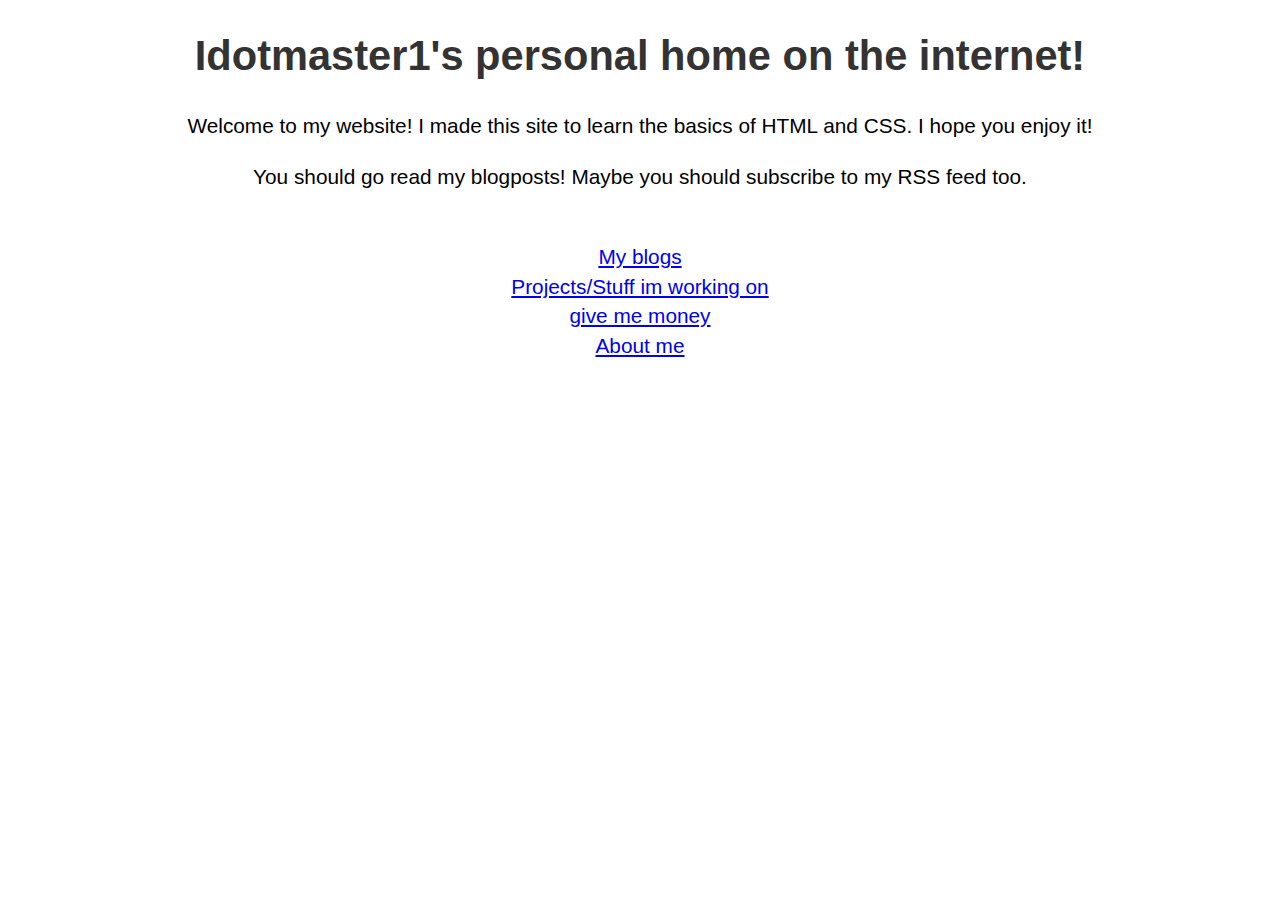
<file: index.html>
<!DOCTYPE html>
<html lang="en">

<head>
    <meta charset="UTF-8">
    <meta http-equiv="X-UA-Compatible" content="IE=edge">
    <meta name="viewport" content="width=device-width, initial-scale=1.0">
    <title>Home | IdotMaster1</title>

        <title>Idotmaster1</title>

    <link rel="stylesheet" href="/ratio.css">
</head>
<body>
    <center>
        <h1>Idotmaster1's personal home on the internet!</h1>
        <body>Welcome to my website! I made this site to learn the basics of HTML and CSS. I hope you enjoy it!</body>
        <p>You should go read my blogposts! Maybe you should subscribe to my RSS feed too.</p>
        <br>
        <a href="/blogs/"> My blogs </a>    
        <br>
        <a href="/projects/"> Projects/Stuff im working on </a>    
        <br>
        <a href="/donate/"> give me money </a>    
        <br>
        <a href="/about-me/"> About me </a>    
    </center>
</body>
</file>
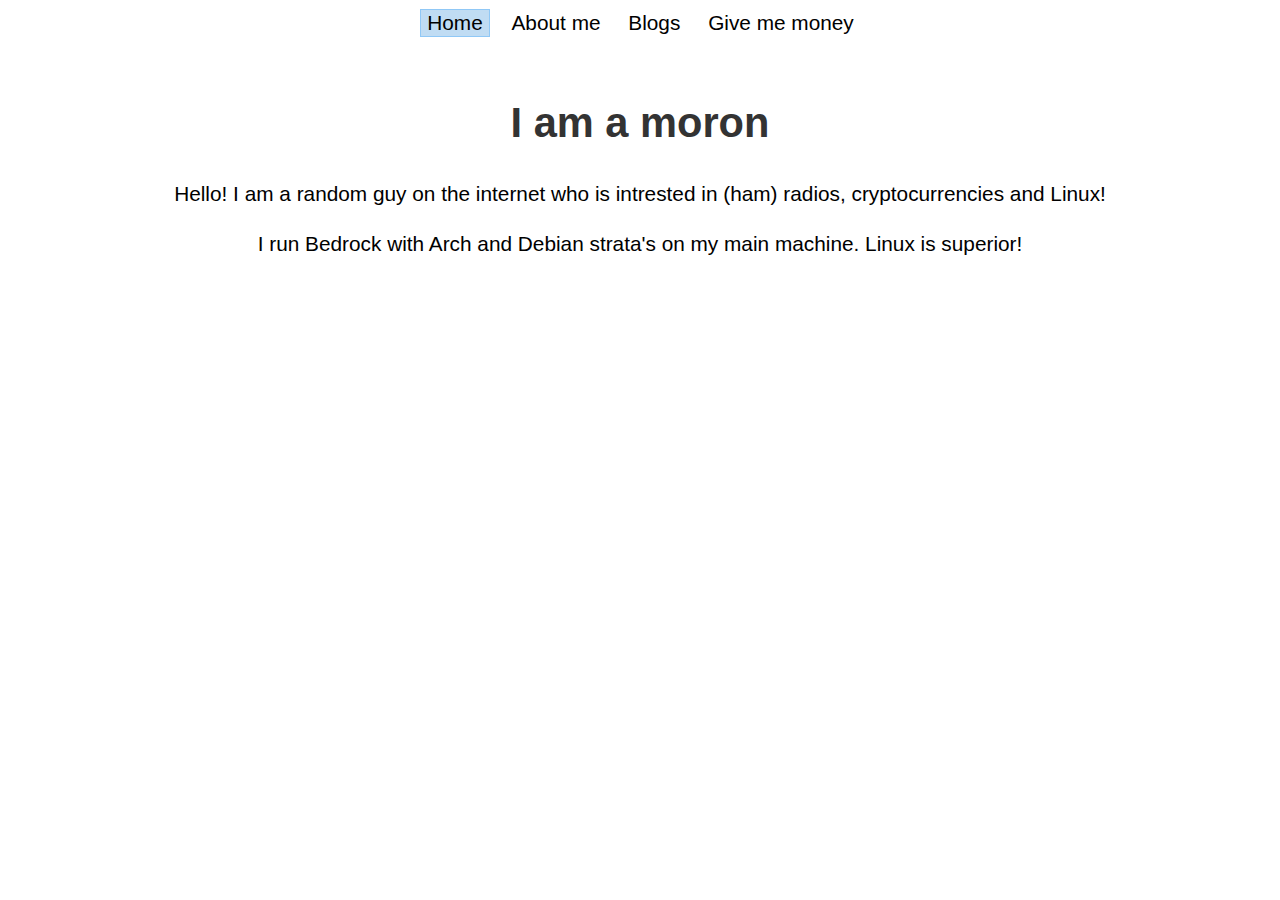
<file: about-me/index.html>
<!DOCTYPE html>
<html lang="en">

<head>
    <meta charset="UTF-8">
    <meta http-equiv="X-UA-Compatible" content="IE=edge">
    <meta name="viewport" content="width=device-width, initial-scale=1.0">
    <title>About Me | IdotMaster1</title>

        <title>Idotmaster1</title>

    <link rel="stylesheet" href="/ratio.css">
</head>

<div class="navbar">
    <a href="/"><button class="navbar-button navbar-selected"><i class="fa-solid fa-house navbar-green-icon"></i>
            Home</button></a>
    <a href="/about-me/"><button class="navbar-button"><i class="fa-solid fa-file-lines navbar-green-icon"></i>
            About me</button></a>
    <a href="/blogs/"><button class="navbar-button"><i class="fa-solid fa-download navbar-green-icon"></i>
            Blogs</button></a>
    <a href="/donate/"><button class="navbar-button"><i
                class="fa-solid fa-circle-dollar-to-slot navbar-green-icon"></i> Give me money</button></a>
                </div>

<br>

<html>
<body>
    <center>
        <h1>I am a moron</h1>
        <p>Hello! I am a random guy on the internet who is intrested in (ham) radios, cryptocurrencies and Linux!</p>
        <p1>I run Bedrock with Arch and Debian strata's on my main machine. Linux is superior!</p1>
    </center>
</body>
</html>
</file>
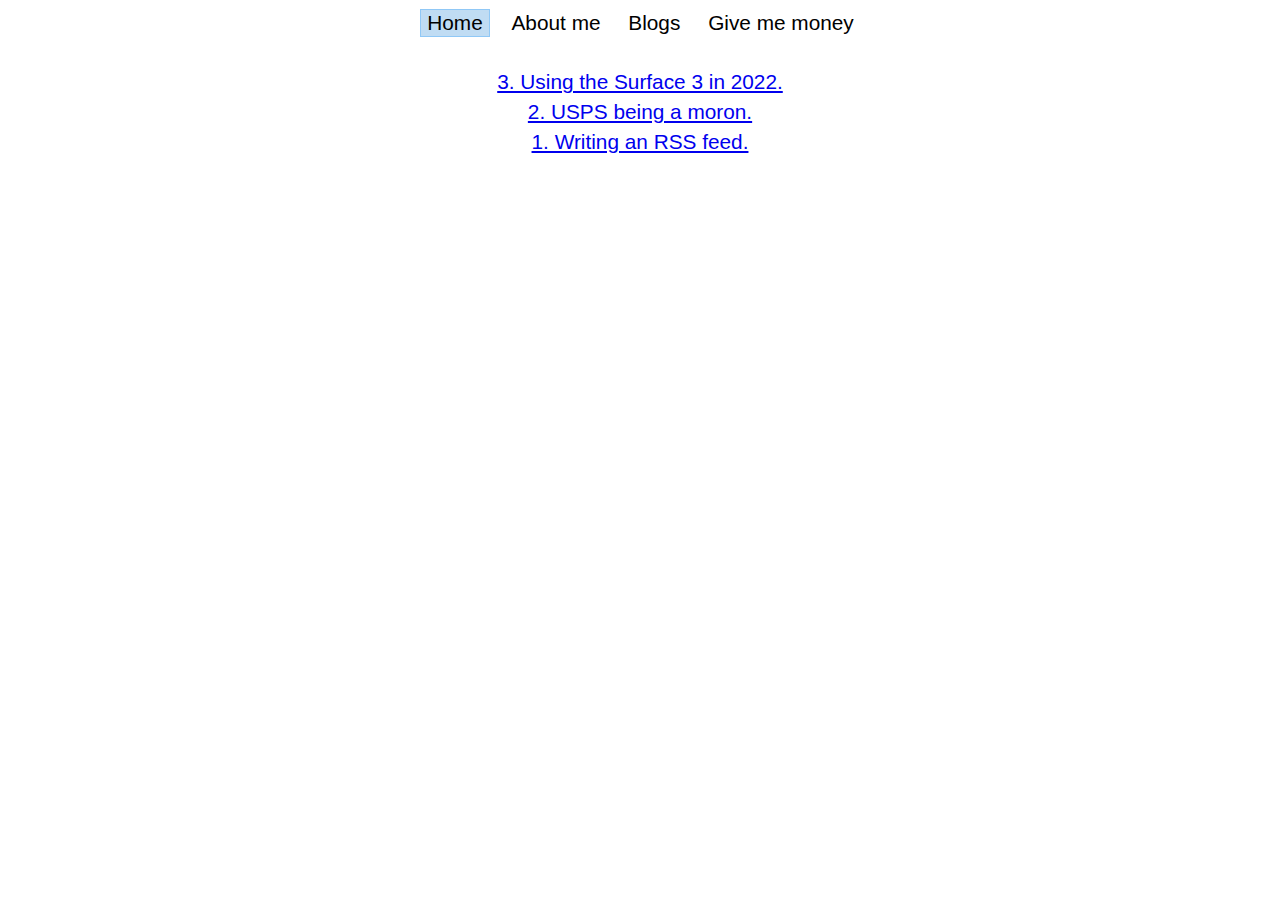
<file: blogs/index.html>
<!DOCTYPE html>
<html lang="en">

<head>
    <meta charset="UTF-8">
    <meta http-equiv="X-UA-Compatible" content="IE=edge">
    <meta name="viewport" content="width=device-width, initial-scale=1.0">
    <title>Blogs | IdotMaster1</title>

        <title>Idotmaster1</title>

    <link rel="stylesheet" href="/ratio.css">
</head>

<div class="navbar">
    <a href="/"><button class="navbar-button navbar-selected"><i class="fa-solid fa-house navbar-green-icon"></i>
            Home</button></a>
    <a href="/about-me/"><button class="navbar-button"><i class="fa-solid fa-file-lines navbar-green-icon"></i>
            About me</button></a>
    <a href="/blogs/"><button class="navbar-button"><i class="fa-solid fa-download navbar-green-icon"></i>
            Blogs</button></a>
    <a href="/donate/"><button class="navbar-button"><i
                class="fa-solid fa-circle-dollar-to-slot navbar-green-icon"></i> Give me money</button></a>
                </div>

<br>

<html>
        <center>
          <a href="/blogs/surface3.html"> 3. Using the Surface 3 in 2022. </a>    
          <br>
          <a href="/blogs/usps-the-fucker.html"> 2. USPS being a moron. </a>
          <br>
          <a href="/blogs/write-rss.html"> 1. Writing an RSS feed. </a>
        </center>
</html>
</file>
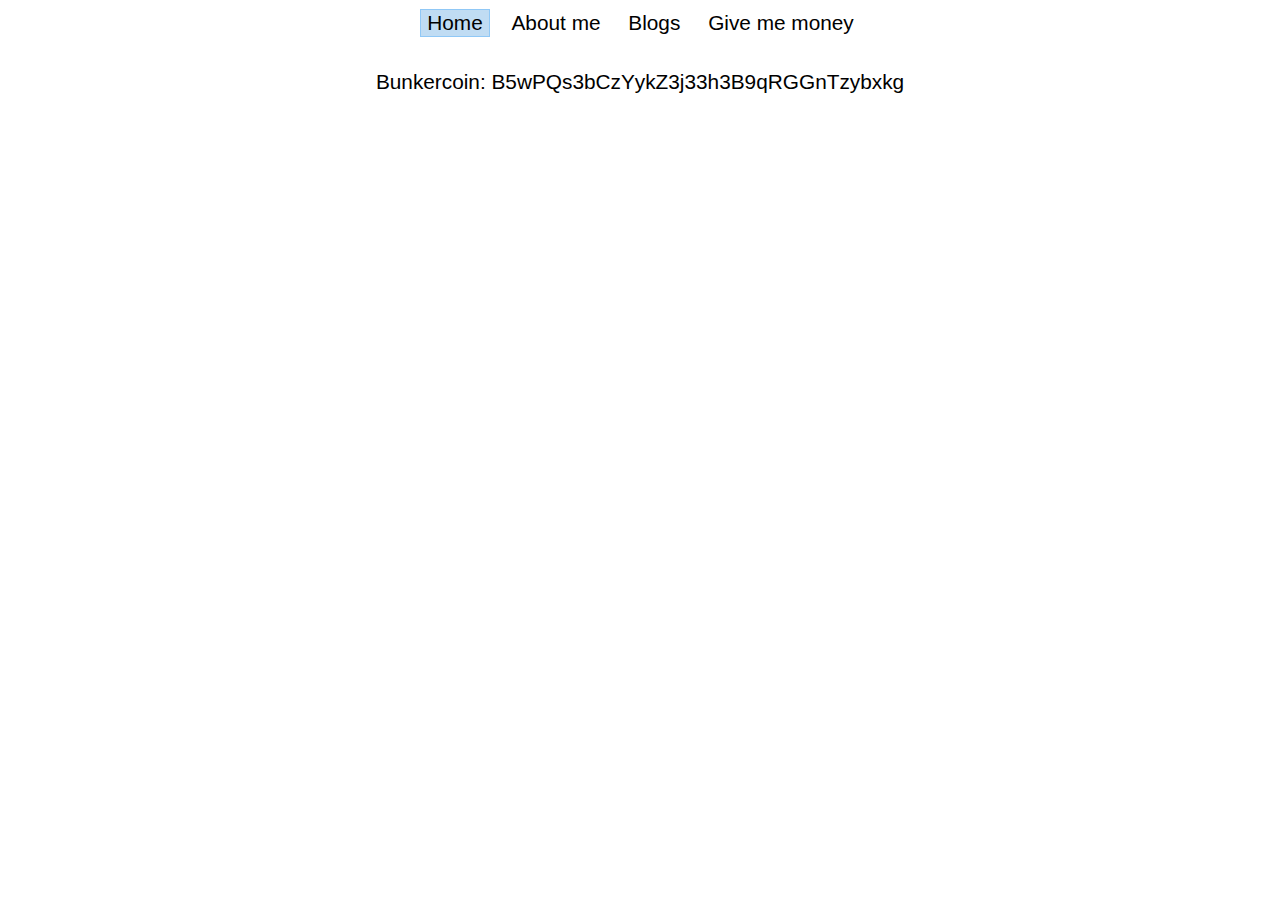
<file: donate/index.html>
<!DOCTYPE html>
<html lang="en">

<head>
    <meta charset="UTF-8">
    <meta http-equiv="X-UA-Compatible" content="IE=edge">
    <meta name="viewport" content="width=device-width, initial-scale=1.0">
    <title>Give me money | IdotMaster1</title>

        <title>Idotmaster1</title>

    <link rel="stylesheet" href="/ratio.css">
</head>

<div class="navbar">
    <a href="/"><button class="navbar-button navbar-selected"><i class="fa-solid fa-house navbar-green-icon"></i>
            Home</button></a>
    <a href="/about-me/"><button class="navbar-button"><i class="fa-solid fa-file-lines navbar-green-icon"></i>
            About me</button></a>
    <a href="/blogs/"><button class="navbar-button"><i class="fa-solid fa-download navbar-green-icon"></i>
            Blogs</button></a>
    <a href="/donate/"><button class="navbar-button"><i
                class="fa-solid fa-circle-dollar-to-slot navbar-green-icon"></i> Give me money</button></a>
                </div>

<br>
        
<center>
                <body>Bunkercoin: B5wPQs3bCzYykZ3j33h3B9qRGGnTzybxkg</body>
</center>
</file>
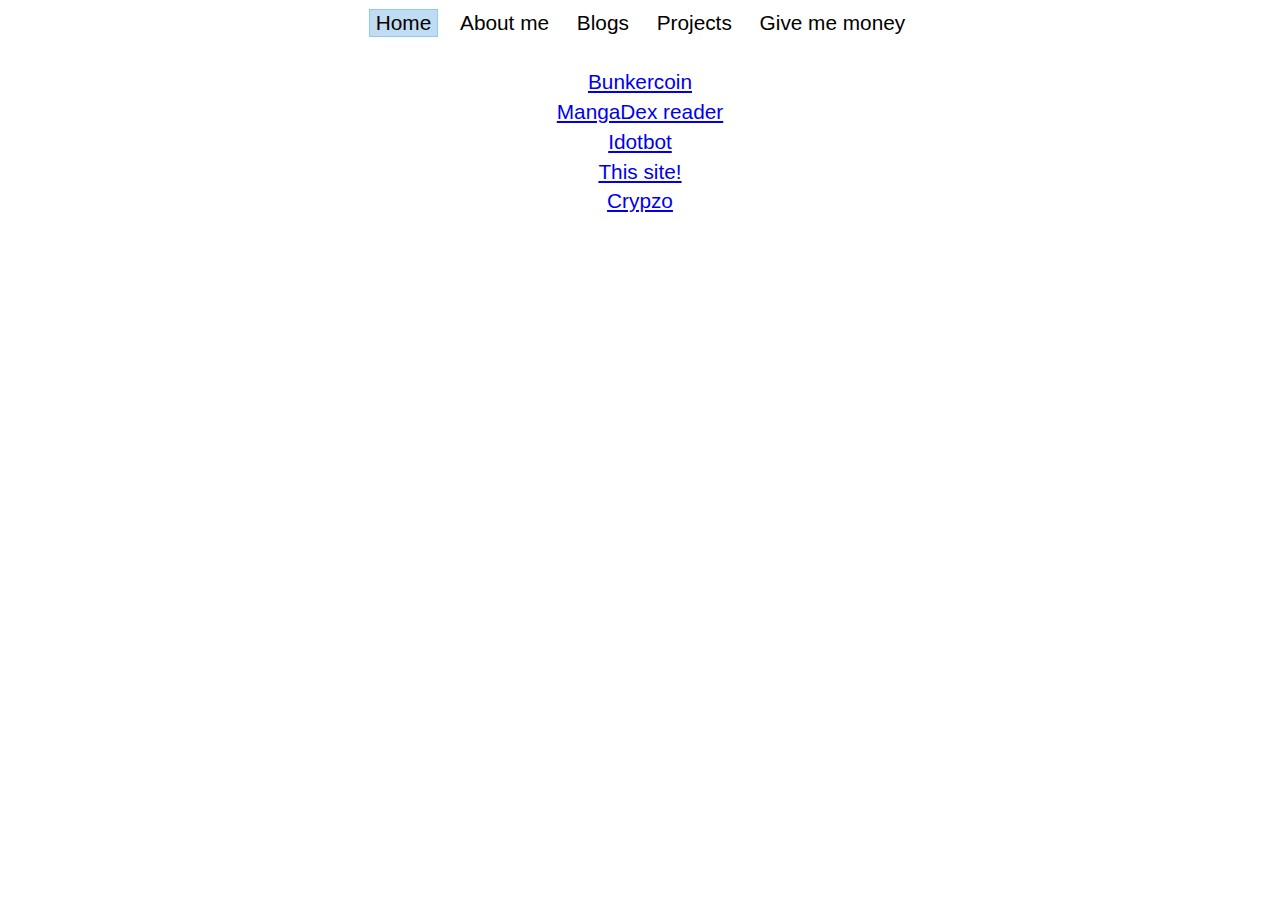
<file: projects/index.html>
<!DOCTYPE html>
<html lang="en">

<head>
    <meta charset="UTF-8">
    <meta http-equiv="X-UA-Compatible" content="IE=edge">
    <meta name="viewport" content="width=device-width, initial-scale=1.0">
    <title>Home | IdotMaster1</title>

        <title>Idotmaster1</title>

    <link rel="stylesheet" href="/ratio.css">
</head>

<div class="navbar">
    <a href="/"><button class="navbar-button navbar-selected"><i class="fa-solid fa-house navbar-green-icon"></i>
            Home</button></a>
    <a href="/about-me/"><button class="navbar-button"><i class="fa-solid fa-file-lines navbar-green-icon"></i>
            About me</button></a>
    <a href="/blogs/"><button class="navbar-button"><i class="fa-solid fa-download navbar-green-icon"></i>
            Blogs</button></a>
    <a href="/projects/"><button class="navbar-button"><i class="fa-solid fa-download navbar-green-icon"> </i>Projects</button></a>
    <a href="/donate/"><button class="navbar-button"><i
                class="fa-solid fa-circle-dollar-to-slot navbar-green-icon"></i> Give me money</button></a>
                </div>

<body>
    <center>
        <br>
        <a href="https://github.com/bunkercoin/"> Bunkercoin</a>
        <br>
        <a href="https://github.com/idotmaster1/mangadex-reader"> MangaDex reader</a>
        <br>
        <a href="https://github.com/idotmaster1/idotbot"> Idotbot</a>
        <br>
        <a href="https://github.com/idotmaster1/idotmaster1.github.io"> This site!</a>
        <br>
        <a href="https://github.com/IdotMaster1/crypzo"> Crypzo</a>
    </center>
</body>
</file>
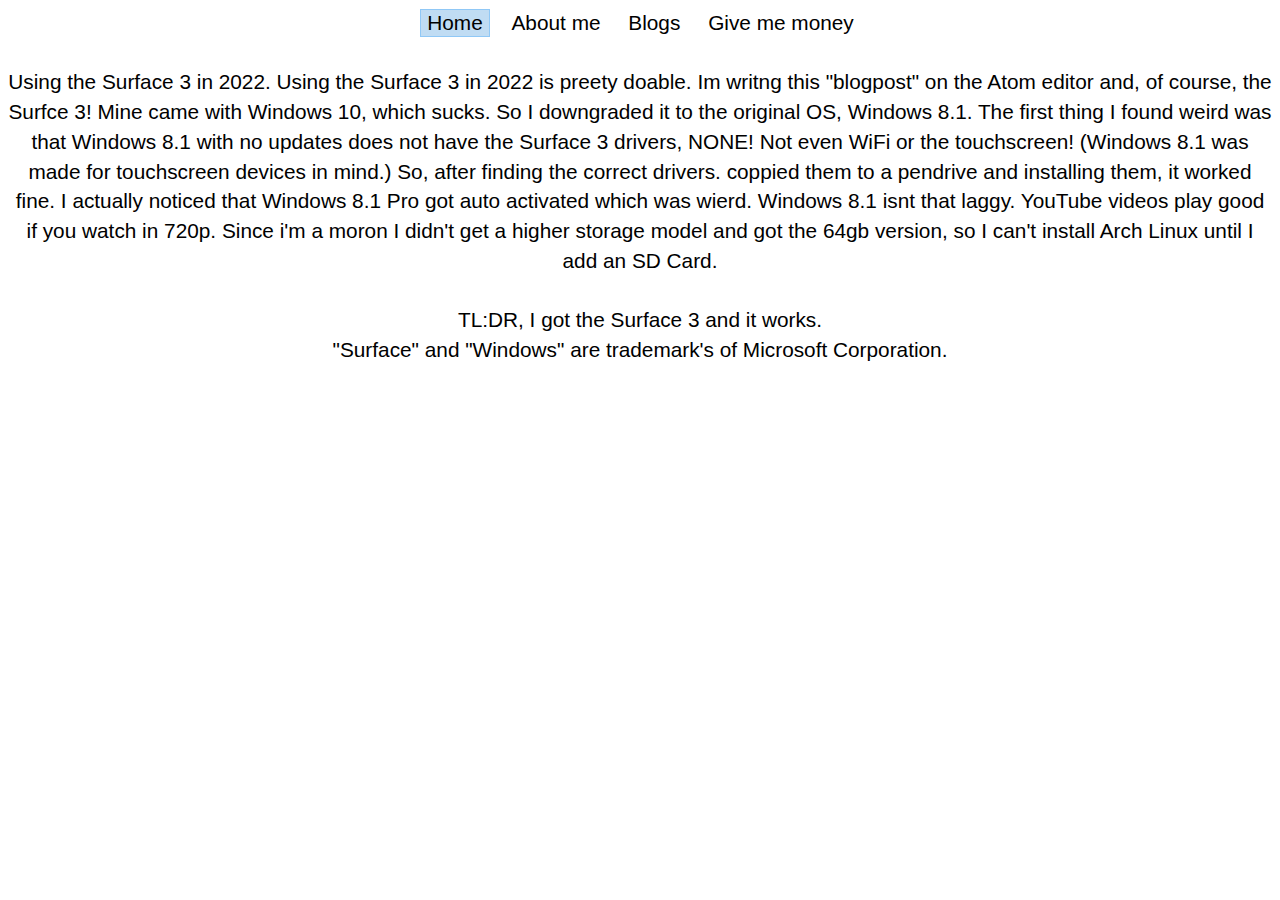
<file: blogs/surface3.html>
<!DOCTYPE html>
<html lang="en">

<head>
    <meta charset="UTF-8">
    <meta http-equiv="X-UA-Compatible" content="IE=edge">
    <meta name="viewport" content="width=device-width, initial-scale=1.0">
    <title>Surface 3 | IdotMaster1</title>

    <link rel="stylesheet" href="/ratio.css">
</head>

<div class="navbar">
    <a href="/"><button class="navbar-button navbar-selected"><i class="fa-solid fa-house navbar-green-icon"></i>
            Home</button></a>
    <a href="/about-me/"><button class="navbar-button"><i class="fa-solid fa-file-lines navbar-green-icon"></i>
            About me</button></a>
    <a href="/blogs/"><button class="navbar-button"><i class="fa-solid fa-download navbar-green-icon"></i>
            Blogs</button></a>
    <a href="/donate/"><button class="navbar-button"><i
                class="fa-solid fa-circle-dollar-to-slot navbar-green-icon"></i> Give me money</button></a>
                </div>

<br>

<html>
        <center>
                <t>Using the Surface 3 in 2022.</t>
                <body>
                Using the Surface 3 in 2022 is preety doable. Im writng this "blogpost" on the Atom editor and, of course, the Surfce 3! Mine came with Windows 10, which sucks. So I downgraded it to the original OS, Windows 8.1. The first thing I found weird was that Windows 8.1 with no updates does not have the Surface 3 drivers, NONE! Not even WiFi or the touchscreen! (Windows 8.1 was made for touchscreen devices in mind.) So, after finding the correct drivers. coppied them to a pendrive and installing them, it worked fine. I actually noticed that Windows 8.1 Pro got auto activated which was wierd. Windows 8.1 isnt that laggy. YouTube videos play good if you watch in 720p. Since i'm a moron I didn't get a higher storage model and got the 64gb version, so I can't install Arch Linux until I add an SD Card.
                <br>
                <br>
                <body>
                  TL:DR, I got the Surface 3 and it works.
                </body>
              </body>
              <br>
              <body1>"Surface" and "Windows" are trademark's of Microsoft Corporation.</body1>
        </center>
</html>
</file>
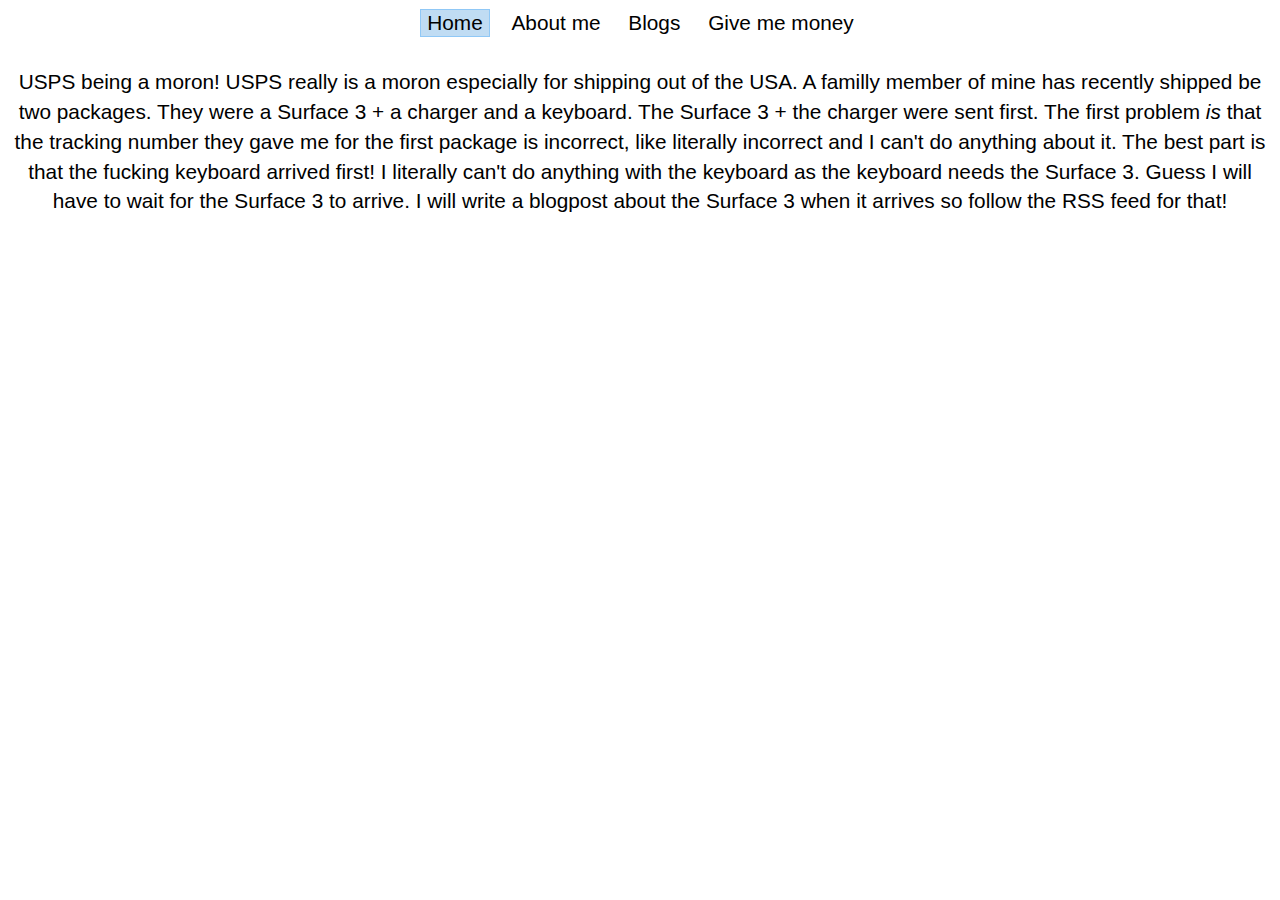
<file: blogs/usps-the-fucker.html>
<!DOCTYPE html>
<html lang="en">

<head>
    <meta charset="UTF-8">
    <meta http-equiv="X-UA-Compatible" content="IE=edge">
    <meta name="viewport" content="width=device-width, initial-scale=1.0">
    <title>Home | IdotMaster1</title>

        <title>Idotmaster1</title>

    <link rel="stylesheet" href="/ratio.css">
</head>

<div class="navbar">
    <a href="/"><button class="navbar-button navbar-selected"><i class="fa-solid fa-house navbar-green-icon"></i>
            Home</button></a>
    <a href="/about-me/"><button class="navbar-button"><i class="fa-solid fa-file-lines navbar-green-icon"></i>
            About me</button></a>
    <a href="/blogs/"><button class="navbar-button"><i class="fa-solid fa-download navbar-green-icon"></i>
            Blogs</button></a>
    <a href="/donate/"><button class="navbar-button"><i
                class="fa-solid fa-circle-dollar-to-slot navbar-green-icon"></i> Give me money</button></a>
                </div>

<br>
                
<html>
        <center>  
                <t>USPS being a moron!</t>  
                <body>
                USPS really is a moron especially for shipping out of the USA. A familly member of mine has recently shipped be two packages. They were a Surface 3 + a charger and a keyboard. The Surface 3 + the charger were sent first. The first problem <i>is</i> that the tracking number they gave me for the first package is incorrect, like literally incorrect and I can't do anything about it. The best part is that the fucking keyboard arrived first! I literally can't do anything with the keyboard as the keyboard needs the Surface 3. Guess I will have to wait for the Surface 3 to arrive. I will write a blogpost about the Surface 3 when it arrives so follow the RSS feed for that!
                </body>       
        </center>
</html>
</file>
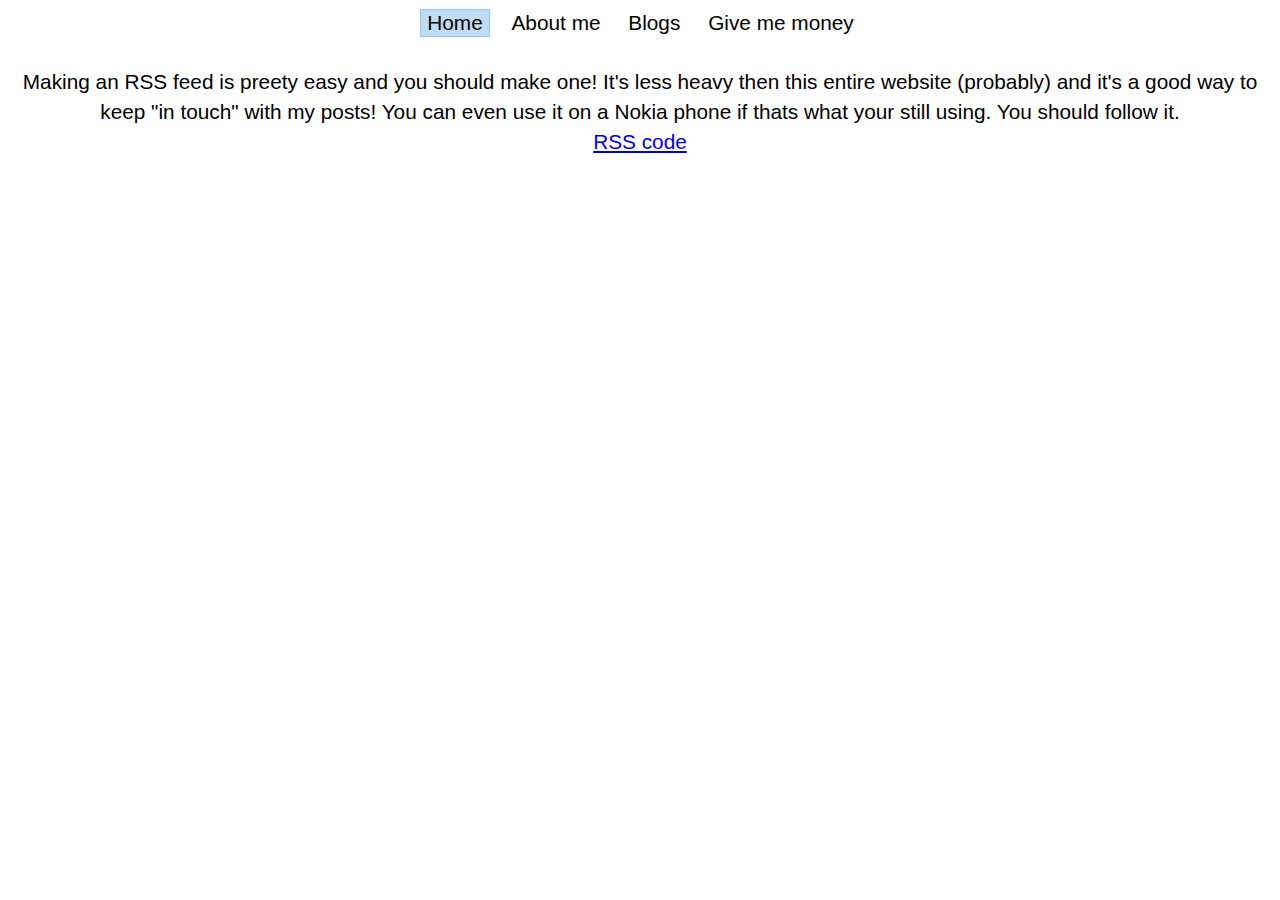
<file: blogs/write-rss.html>
<!DOCTYPE html>
<html lang="en">

<head>
    <meta charset="UTF-8">
    <meta http-equiv="X-UA-Compatible" content="IE=edge">
    <meta name="viewport" content="width=device-width, initial-scale=1.0">
    <title>Blog 1 | IdotMaster1</title>

        <title>Idotmaster1</title>

    <link rel="stylesheet" href="/ratio.css">
</head>

<div class="navbar">
    <a href="/"><button class="navbar-button navbar-selected"><i class="fa-solid fa-house navbar-green-icon"></i>
            Home</button></a>
    <a href="/about-me/"><button class="navbar-button"><i class="fa-solid fa-file-lines navbar-green-icon"></i>
            About me</button></a>
    <a href="/blogs/"><button class="navbar-button"><i class="fa-solid fa-download navbar-green-icon"></i>
            Blogs</button></a>
    <a href="/donate/"><button class="navbar-button"><i
                class="fa-solid fa-circle-dollar-to-slot navbar-green-icon"></i> Give me money</button></a>
                </div>

<br>

<center>
        <body>
                Making an RSS feed is preety easy and you should make one! It's less heavy then this entire website (probably) and it's a good way to keep "in touch" with my posts! You can even use it on a Nokia phone if thats what your still using. You should follow it.
        </body>
<br>
        <a href="/rss.xml">RSS code</a>
</center>
</file>
<file: ratio.css>
body{
    font-family:  Helvetica, Arial, sans-serif;
    font-size: 1.3em;
    line-height: 1.42857143;
}

h1{
    line-height: 1.3333333;
    color: #333;
}

h2{
    line-height: 1.3333333;
    color: #333;
}

/* I took this navbar from https://github.com/bunkercoin/bunkercoin.xyz. Yes it is licensed under GPLv3 and I changed the colors on Wed Mar 16 21:36:28 2022 +0100. I also changed the font on the Wed Mar 16 21:36:28 2022 +0100 */
.navbar {
    text-align: center
}

.navbar .navbar-green-icon {
    color: #90C8F6;
}

.navbar .navbar-button {
    margin-left: 5px;
    margin-right: 5px;
    border: none;
    background: none;
}

.navbar .navbar-button:hover {
    background-color: #D8E6F2;
    border-width: 1.5px;
    border-style: solid;
    border-color: #C0DCF3;
}

.navbar .navbar-selected {
    background-color: #C0DCF3;
    border-width: 1.5px;
    border-style: solid;
    border-color: #90C8F6;
}

button {
    font-family: inherit;
    font-size: 1em;
}
</file>
